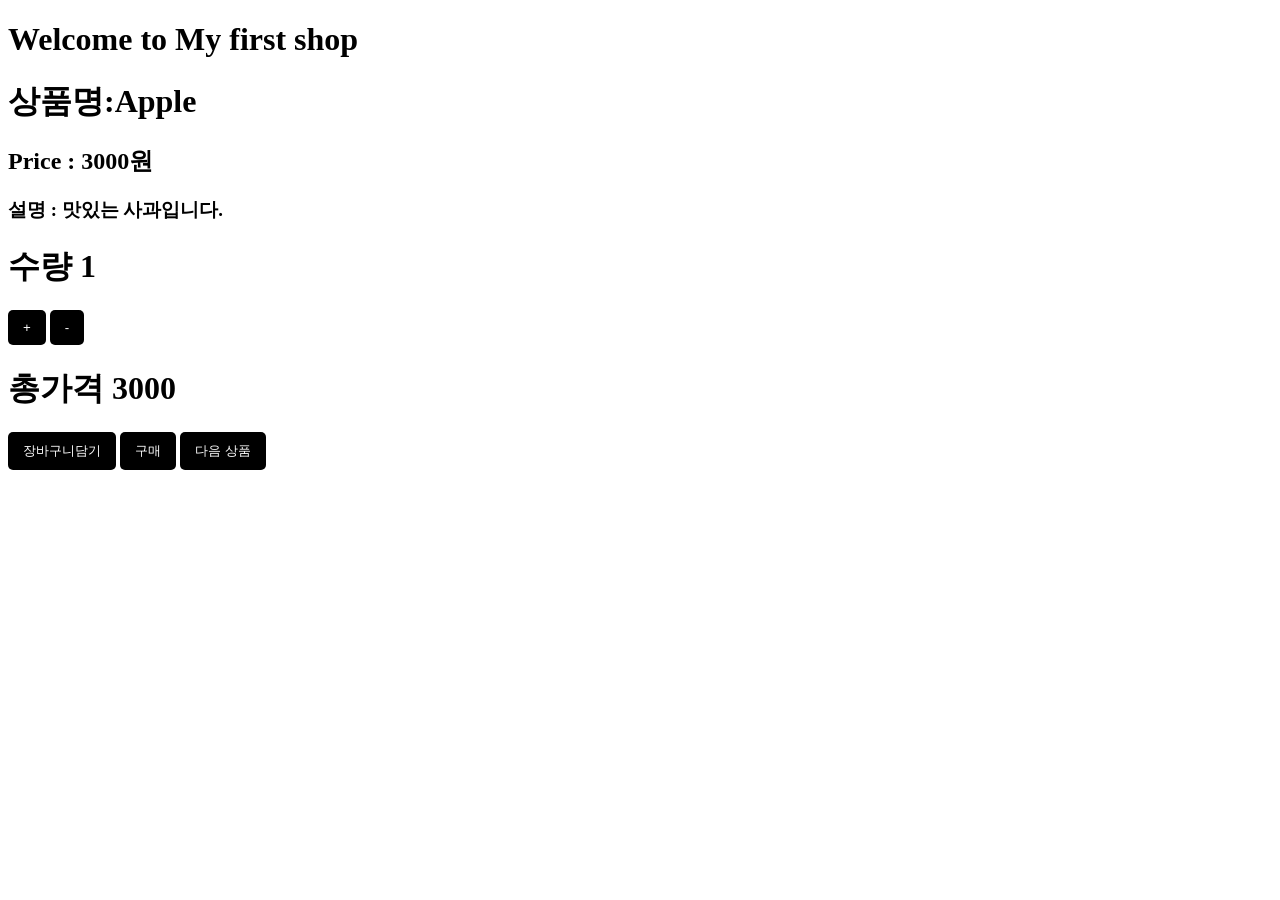
<file: index.html>
<!doctype html>
<html>
<head>
    <title>My first shop</title>
    <meta name="viewport" content="width=device-width, initial-scale=1">
    <link rel="stylesheet" href="index.css">
</head>

<body>
    <h1>Welcome to My first shop</h1>
    <h1>상품명:<span id="productName"></span></h1>
    <h2>Price : <span id="price"></span>원 </h2>
    <h3>설명 : <span id="description"></span></h3>
    <h2 id="message"></h2>
    <h1>수량
        <span id="count">1</span>
    </h1>
    <button onclick="plus()">+</button>
    <button onclick="minus()">-</button>
    <h1>총가격
        <span id="All">3000</span>
    </h1>
    <button onclick="toggleCart()" id="cartButton">장바구니담기</button>
    <button onclick="buyProduct()" id="buyButton">구매</button>
    <button onclick="nextProduct()">다음 상품</button>
    <script src="index.js"></script>

</body>

</html>
</file>
<file: index.css>
div {
        border: 1px solid grey;
        padding: 20px;
        width: 300px;
    }

    button {
        background: black;
        color: white;
        border: none;
        border-radius: 5px;
        padding: 10px 15px;
        cursor: pointer;
    }

    button:hover {
        background: darkgray;
    }
</file>
